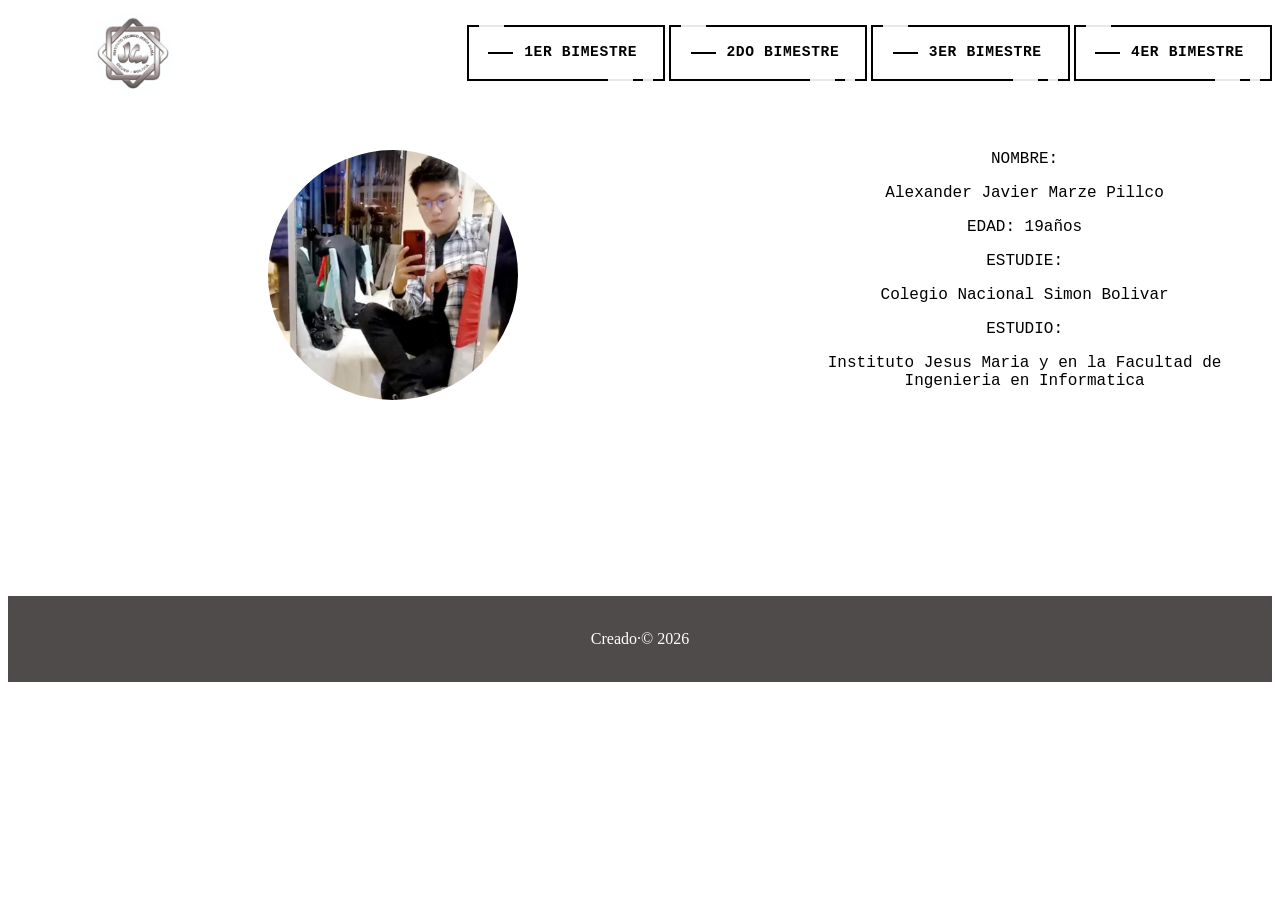
<file: index.html>
<!DOCTYPE html>
<html lang="en">
<head>
    <meta charset="UTF-8">
    <meta name="viewport" content="width=device-width, initial-scale=1.0">
    <title>Document</title>
    <link rel="stylesheet" href="estilos/incio.css">
</head>
<body>
        <navbar>
        <div class="logo">
            <img src="img/JM.jpg" alt="">
        </div>
        <div class="menu-toggle" id="menu-toggle">
            <span></span>
            <span></span>
            <span></span>
        </div>
        <div class="navlist" id="navlist">    
            <div class="myList">
                    <a class="fancy" href="1er.html">
                        <span class="top-key"></span>
                        <span class="text">1er Bimestre</span>
                        <span class="bottom-key-1"></span>
                        <span class="bottom-key-2"></span>
                    </a> 
                    <a class="fancy" href="2do.html">
                        <span class="top-key"></span>
                        <span class="text">2do Bimestre</span>
                        <span class="bottom-key-1"></span>
                        <span class="bottom-key-2"></span>
                    </a>  
                    <a class="fancy" href="3er.html">
                        <span class="top-key"></span>
                        <span class="text">3er Bimestre</span>
                        <span class="bottom-key-1"></span>
                        <span class="bottom-key-2"></span>
                    </a>  
                    <a class="fancy" href="4to.html">
                        <span class="top-key"></span>
                        <span class="text">4er Bimestre</span>
                        <span class="bottom-key-1"></span>
                        <span class="bottom-key-2"></span>
                    </a> 
            </div>    
        </div>
    </navbar>
    <br>
    <br>
    <div class="flex">
        <div class="yo">
            <center><p class="imagen"></p></center>
        </div>
        <div class="text">
            <p>NOMBRE:</p>
            <p>Alexander Javier Marze Pillco</p>
            <p>EDAD: 19años</p>
            <p>ESTUDIE:</p>
            <p>Colegio Nacional Simon Bolivar</p>
            <p>ESTUDIO:</p>
            <p>Instituto Jesus Maria y en la Facultad de Ingenieria en Informatica</p>
        </div>
    </div>
    <br>
    <br>
    <br>
    <br>
    <br>
    <br>
    <br>
    <br>
    <br>
    <footer>
       Creado·© 2026
    </footer>
    <script src="js/index.js"></script>
</body>
</html>
</file>
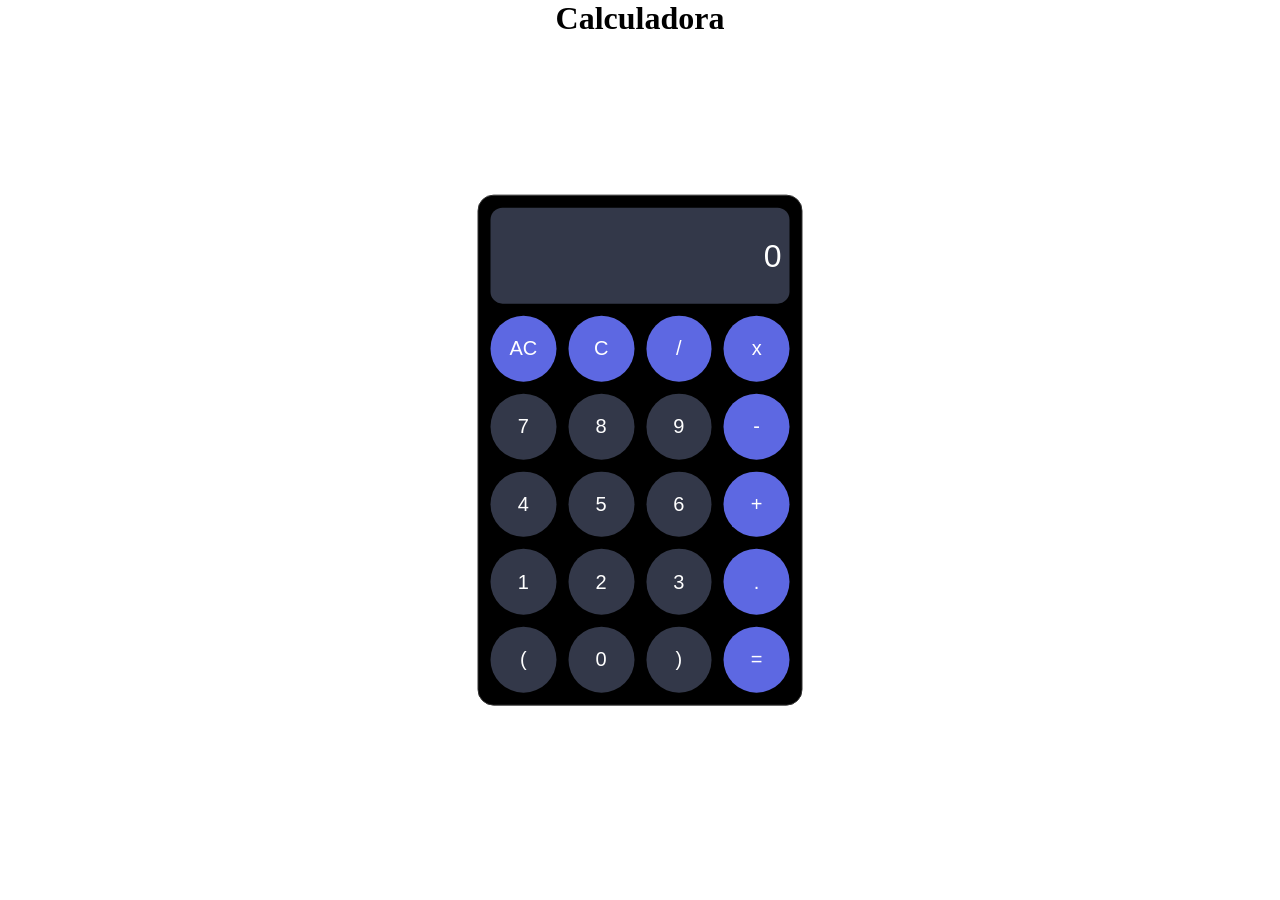
<file: cinco.html>
<!DOCTYPE html>
<html lang="en">
<head>
    <meta charset="UTF-8">
    <meta name="viewport" content="width=device-width, initial-scale=1.0">
    <title>Document</title>
     <link rel="stylesheet" href="estilos/cinco.css">
</head>
<body>
     <h1>Calculadora</h1>
    
    <div class="calculator">
        <input type="text" class="screen" id="screen" placeholder="0">

        <button class="symbol" onclick="wipe()">AC</button>
        <button class="symbol" onclick="wipe()">C</button>
        <button class="symbol" onclick="show('/')">/</button>
        <button class="symbol" onclick="show('*')">x</button>

        <button class="number" onclick="show('7')">7</button>
        <button class="number" onclick="show('8')">8</button>
        <button class="number" onclick="show('9')">9</button>
        <button class="symbol" onclick="show('-')">-</button>

        <button class="number" onclick="show('4')">4</button>
        <button class="number" onclick="show('5')">5</button>
        <button class="number" onclick="show('6')">6</button>
        <button class="symbol" onclick="show('+')">+</button>

        <button class="number" onclick="show('1')">1</button>
        <button class="number" onclick="show('2')">2</button>
        <button class="number" onclick="show('3')">3</button>
        <button class="symbol" onclick="show('.')">.</button>

        <button class="number" onclick="show('(')">(</button>
        <button class="number" onclick="show('0')">0</button>
        <button class="number" onclick="show(')')">)</button>
        <button class="symbol" onclick="calc('=')">=</button>
    </div>
    <script src="js/ejer5.js"></script>
</body>
</html>
</file>
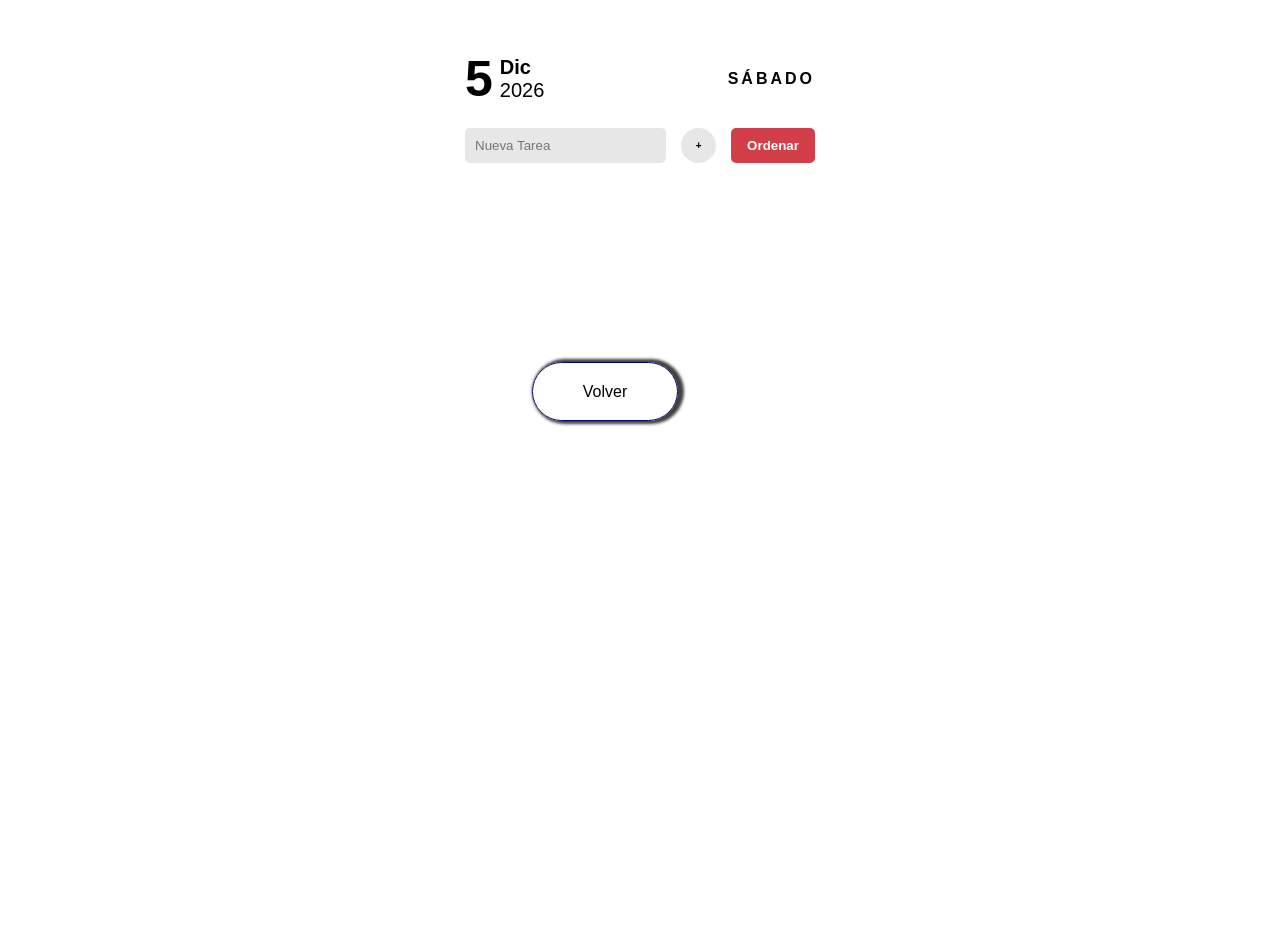
<file: cuatro.html>
<!DOCTYPE html>
<html lang="en">
<head>
    <meta charset="UTF-8">
    <meta name="viewport" content="width=device-width, initial-scale=1.0">
    <title>Document</title>
    <link rel="stylesheet" href="estilos/cuatro.css">
    <script src="js/ejer4.js" type="text/javascript" defer></script>
</head>
<body>
    <div class="list roundBorder">
        <div class="date">
            <div class="dateRight">
                <div id="dateNumber"></div>
                <div>
                    <div id="dateMonth"></div>
                    <div id="dateYear"></div>
                </div>
            </div>
            <div id="dateText"></div>
        </div>
        <form onsubmit="addNewTask(event)">
            <input type="text" name="taskText" autocomplete="off" placeholder="Nueva Tarea" class="roundBorder">
            <button type="submit" class="addTaskButton">+</button>
            <button type="button" class="orderButton roundBorder" onclick="renderOrderedTasks()">Ordenar</button>
        </form>
        <div id="tasksContainer"></div>
    </div>

    <footer>
            <nav>
        <ul>
            <li><a href="1er.html">Volver</a></li>
        </ul>
    </nav>
    </footer>
</body>
</html>
</file>
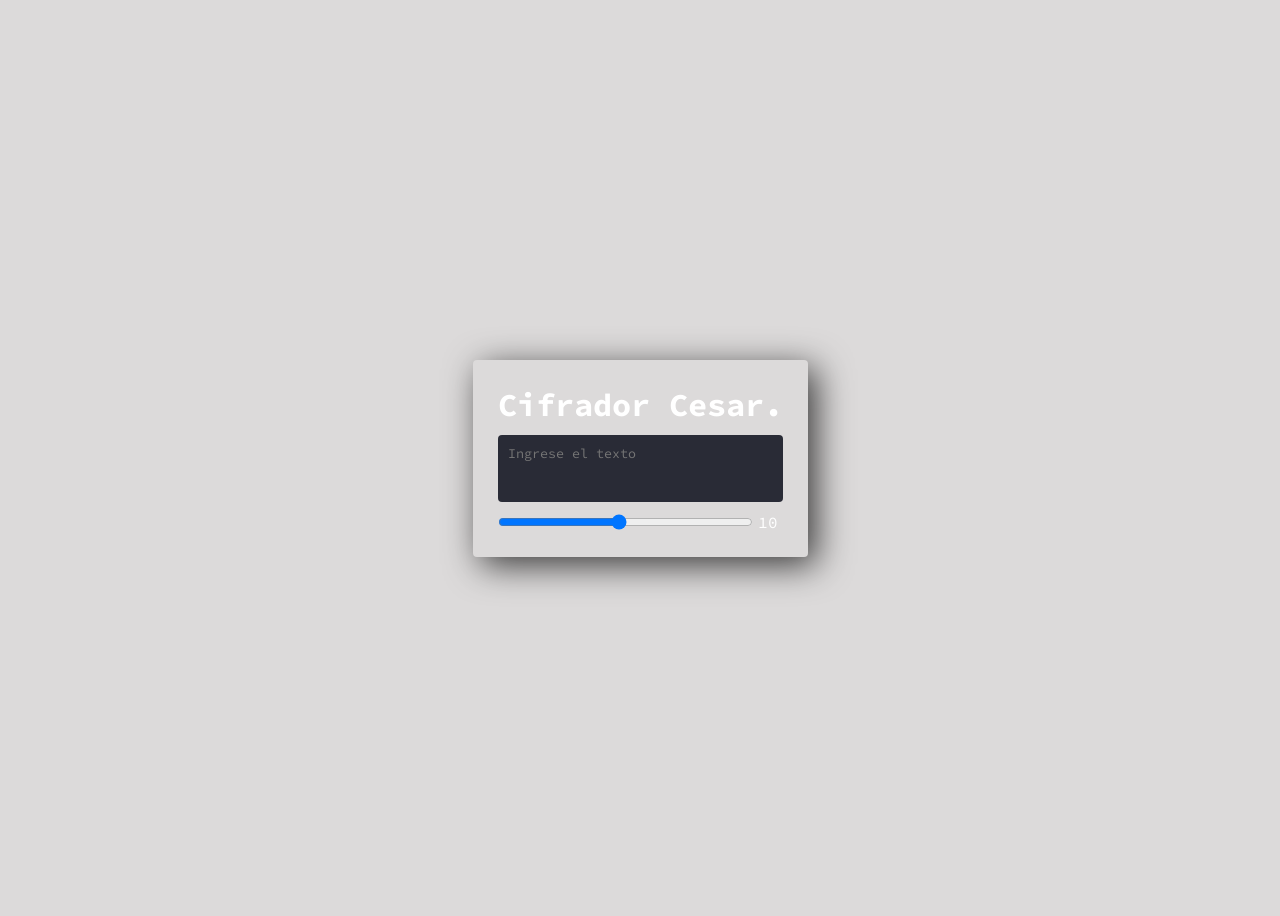
<file: diez.html>
<!DOCTYPE html>
<html lang="en">
<head>
    <meta charset="UTF-8">
    <meta http-equiv="X-UA-Compatible" content="IE=edge">
    <meta name="viewport" content="width=device-width, initial-scale=1.0">
    <title>Cifrador Cesar</title>
    <link href="estilos/diez.css" rel="stylesheet " />
    <script src="js/ejer10.js" type="text/javascript" defer></script>
</head>
<body>
    <main>
        <h1>Cifrador Cesar.</h1>
        <form id="cifrador" autocomplete="off">
            <input id="input-original" spellcheck="false" placeholder="Ingrese el texto" type="text" name="text">
        </form>
        <div id="resultado"></div>
        <div class="rango">
            <input id="rango" type="range" value="10" min="1" max="20" oninput="this.nextElementSibling.value = this.value">
            <output>10</output>
        </div>
    </main>
</body>
</html>
</file>
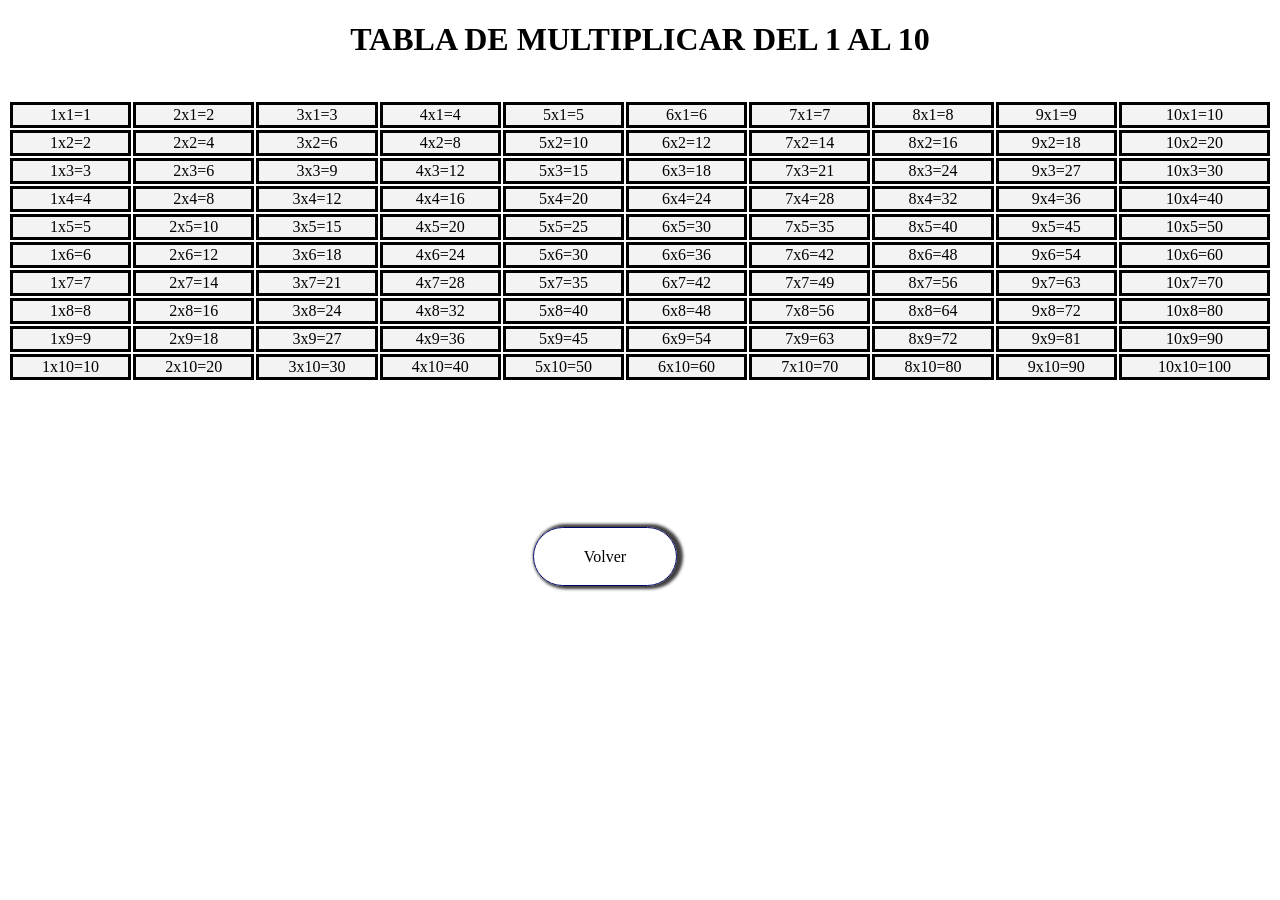
<file: dos.html>
<!DOCTYPE html>
<html lang="en">
<head>
    <meta charset="UTF-8">
    <meta name="viewport" content="width=device-width, initial-scale=1.0">
    <title>Document</title>
    <link rel="stylesheet" href="estilos/dos.css">
     
</head>
<body>
    <h1>Tabla De Multiplicar del 1 al 10</h1>
    <div class="contenedor">
        <table class="tabla">
        <script src="js/ejer2.js"></script>
        </table>
    </div>

    <footer>
            <nav>
        <ul>
            <li><a href="1er.html">Volver</a></li>
        </ul>
    </nav>
    </footer>
</body>
</html>
</file>
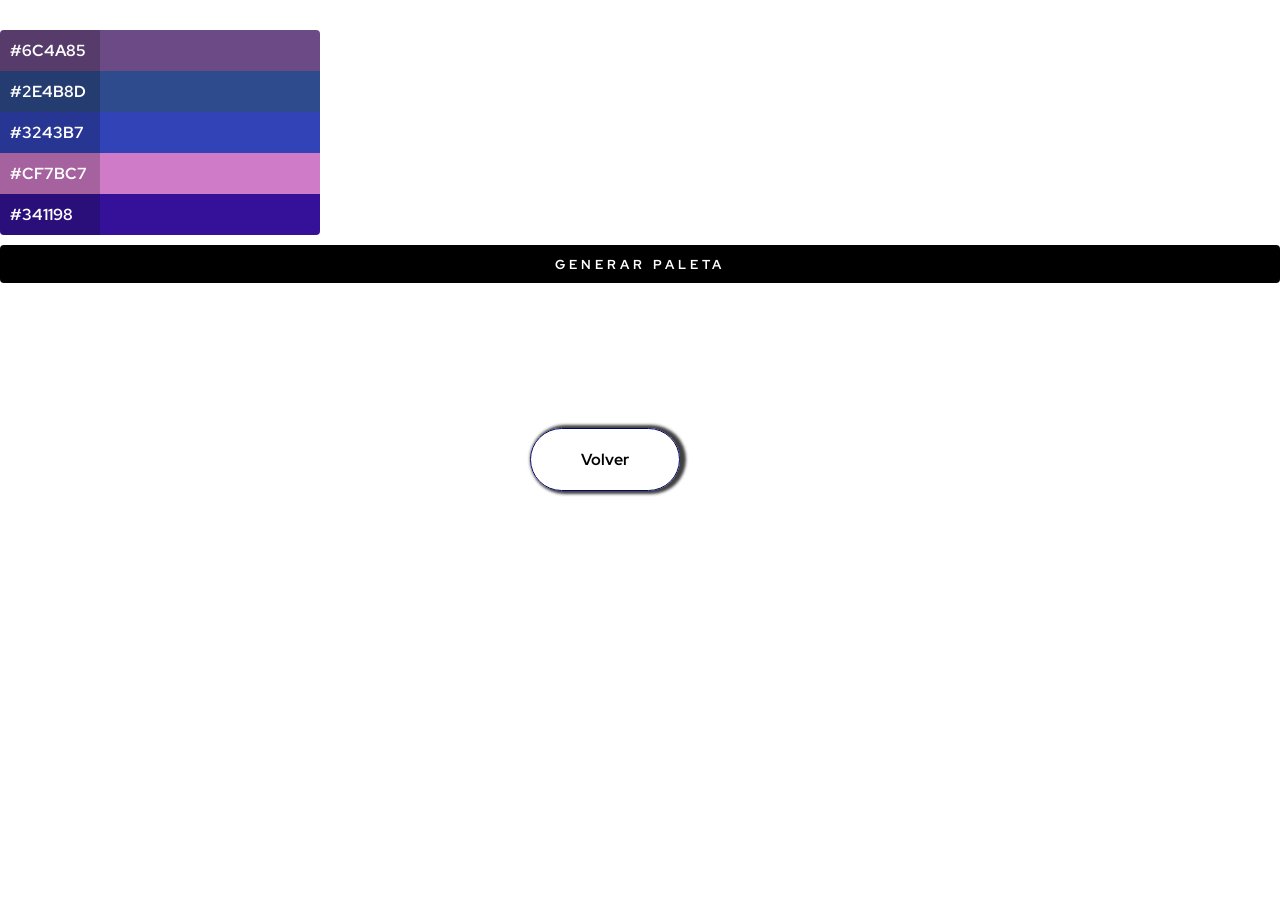
<file: nueve.html>
<!DOCTYPE html>
<html lang="en">
<head>
    <meta charset="UTF-8">
    <meta name="viewport" content="width=device-width, initial-scale=1.0">
    <title>Document</title>
    <link href="https://fonts.googleapis.com/css2?family=Red+Hat+Display:wght@400;900&display=swap" rel="stylesheet">
    <link rel="stylesheet" href="estilos/nueve.css">
    <script src="js/ejer9.js" type="text/javascript" defer></script>
</head>
<body>
    <div>
        <div id="palleteContainer"></div>
        <button onclick="updatePallete()">Generar Paleta</button>
    </div>

       <footer>
            <nav>
        <ul>
            <li><a href="3er.html">Volver</a></li>
        </ul>
    </nav>
    </footer>
</body>
</html>
</file>
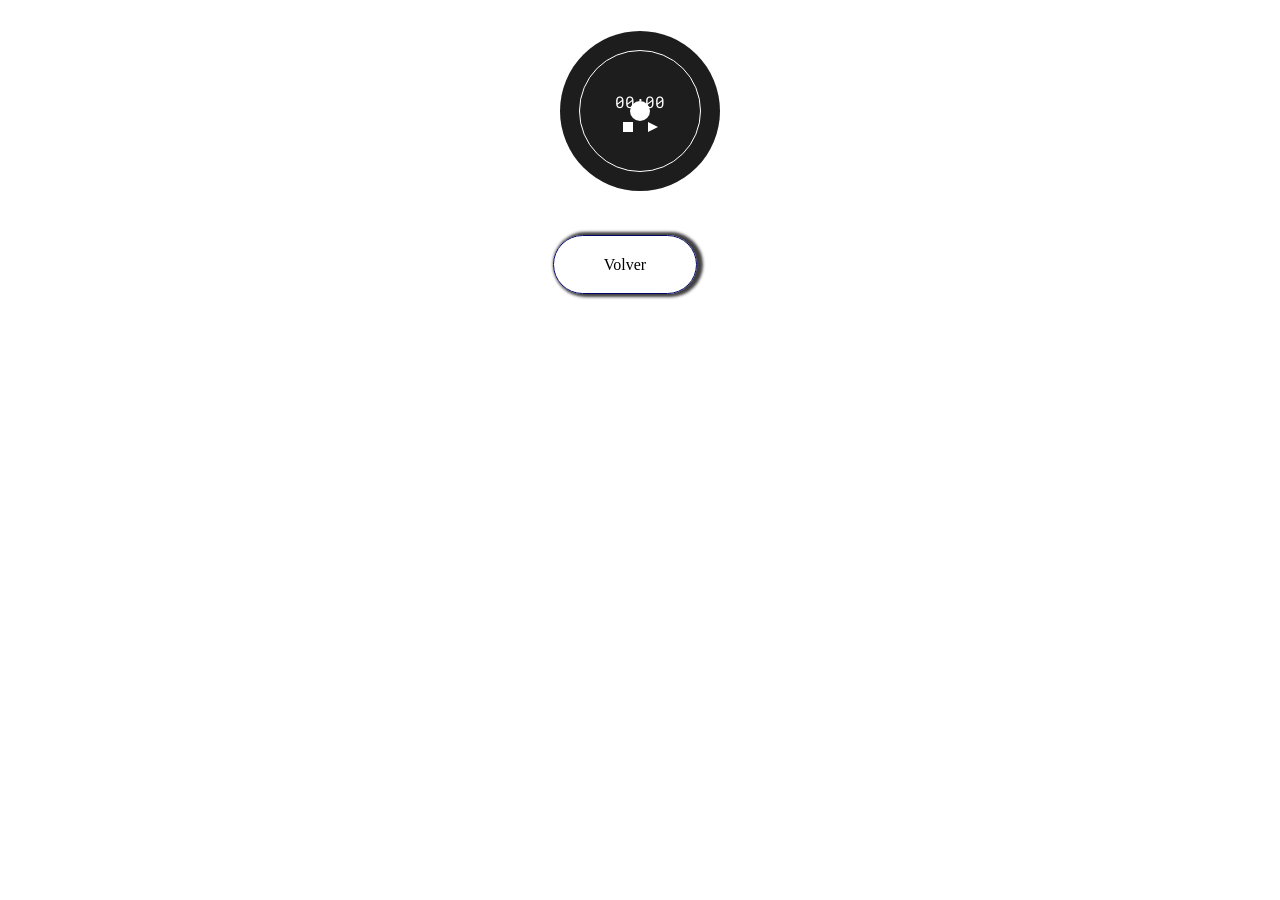
<file: ocho.html>
<!DOCTYPE html>
<html lang="en">
<head>
    <meta charset="UTF-8">
    <meta http-equiv="X-UA-Compatible" content="IE=edge">
    <meta name="viewport" content="width=device-width, initial-scale=1.0">
    <title>Cronómetro</title>
    <link href="https://fonts.googleapis.com/css2?family=Roboto+Mono:wght@100&display=swap" rel="stylesheet">
    <link href="estilos/ocho.css" rel="stylesheet">
    <script src="js/ejer8.js" defer></script>
</head>
<body>
    <main>
        <div class="circle">
            <div id="stopwatch" class="stopwatch">00:00</div>
            <div class="buttons">
                <div class="stop" onclick="stop()"></div>
                <div id="play-pause" class="paused" onclick="playPause()"></div>
            </div>
        </div>
        <div id="seconds-sphere" class="seconds-sphere"></div>
    </main>
    <br>
    <center><footer>
            <nav>
        <ul>
            <li><a href="2do.html">Volver</a></li>
        </ul>
    </nav>
    </footer></center>
</body>
</html>
</file>
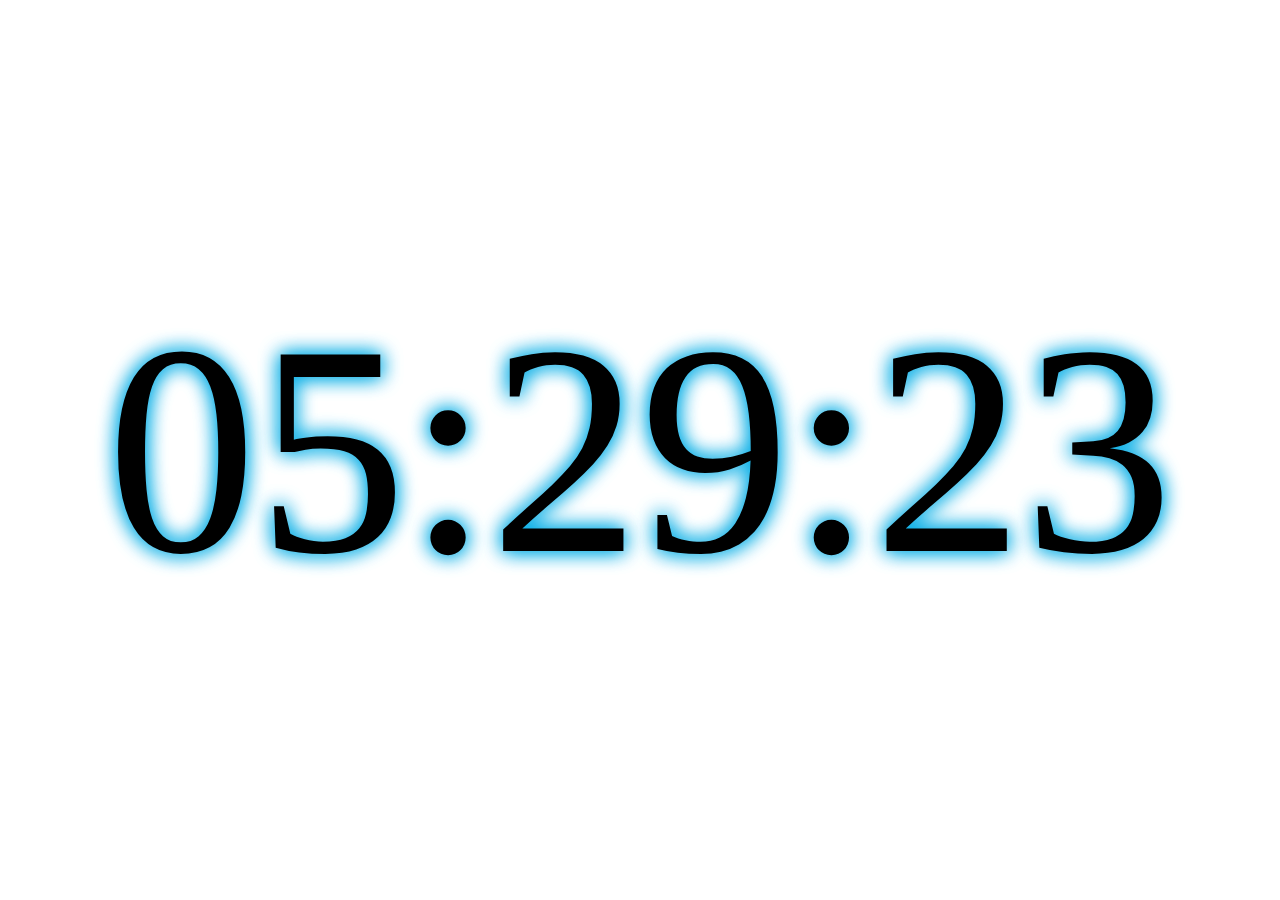
<file: once.html>
<!DOCTYPE html>
<html lang="en">
<head>
    <meta charset="UTF-8">
    <meta name="viewport" content="width=device-width, initial-scale=1.0">
    <title>Document</title>
    <link rel="stylesheet" href="estilos/once.css">
</head>
<body>
    <div class="clock" id="clock"></div>

    <script src="js/ejer11.js"></script>
</body>
</html>
</file>
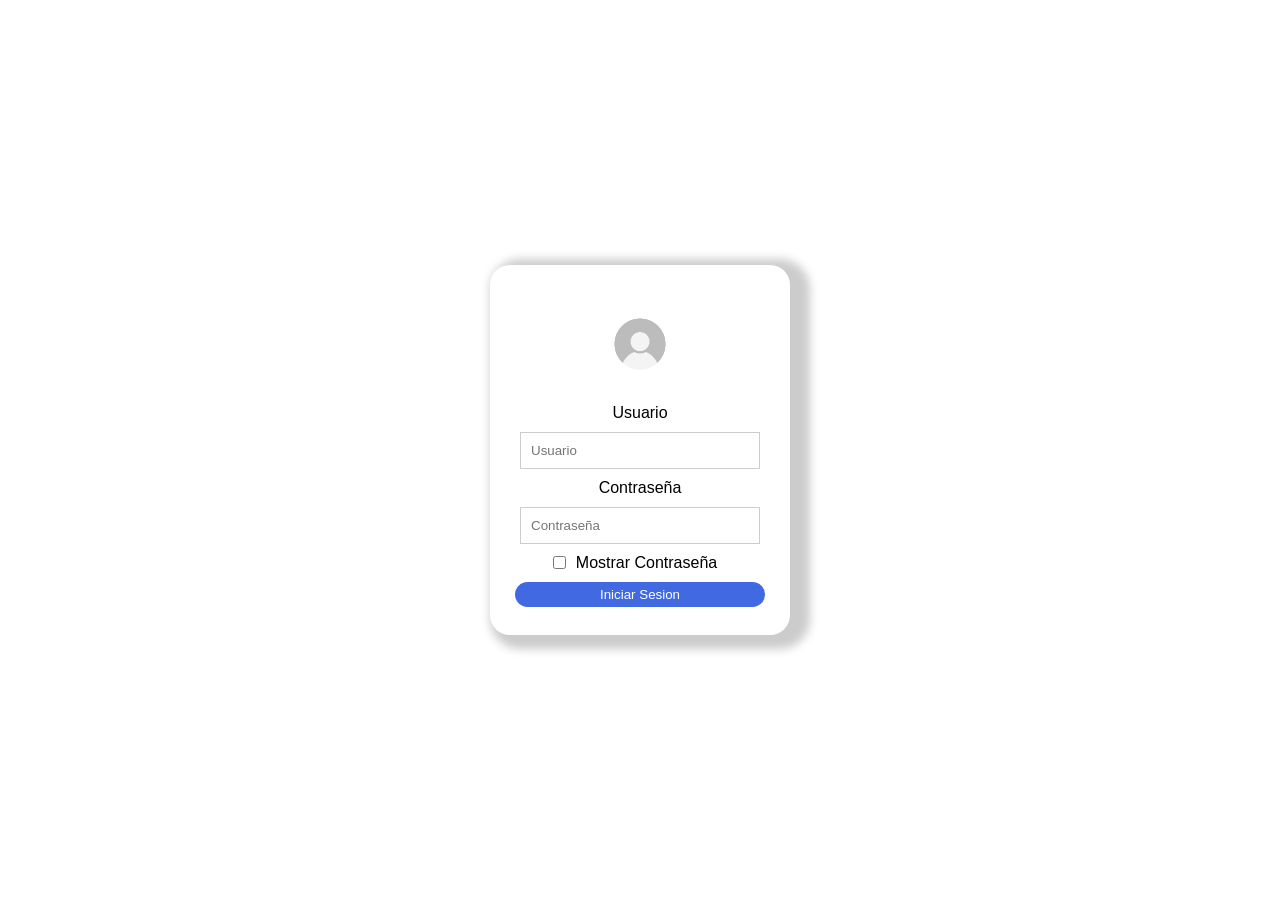
<file: seis.html>
<!DOCTYPE html>
<html lang="en">
<head>
    <meta charset="UTF-8">
    <meta name="viewport" content="width=device-width, initial-scale=1.0">
    <title>Document</title>
    <link rel="stylesheet" href="estilos/seis.css">
</head>
<body>
    <form>
        <img src="img/usuario.avif" alt="user-img">
        <label for="username">Usuario</label>
        <input type="text" id="username" placeholder="Usuario" required>
        <label for="password">Contraseña</label>
        <input type="password" id="password" placeholder="Contraseña" required>
        <div class="box-visible">
            <input type="checkbox" id="visible">
            <label for="visible">Mostrar Contraseña</label>
        </div>
        <button type="submit" id="submit">Iniciar Sesion</button>
    </form>
    <script src="js/ejer6.js"></script>

</body>
</html>
</file>
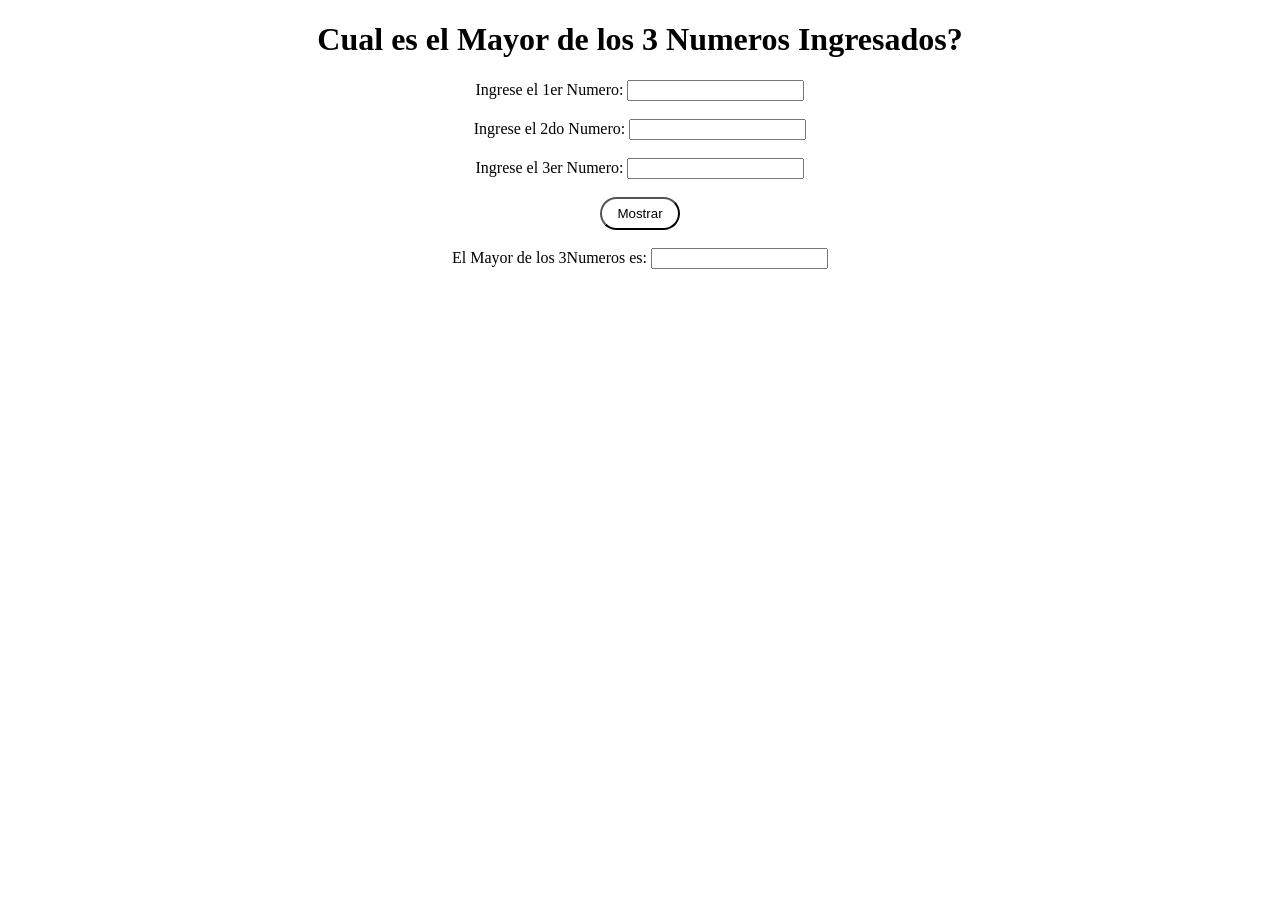
<file: siete.html>
<!DOCTYPE html>
<html lang="en">
<head>
    <meta charset="UTF-8">
    <meta name="viewport" content="width=device-width, initial-scale=1.0">
    <title>Document</title>
    <link rel="stylesheet" href="estilos/tres.css">
</head>
<body>
    <h1>Cual es el Mayor de los 3 Numeros Ingresados?</h1>
    <center><form action="" class="contenedor" >
        <label for="">Ingrese el 1er Numero:</label>
        <input type="text" class="valor1" id="valor1">
        <br>
        <br>

        <label for="">Ingrese el 2do Numero:</label>
        <input type="text" class="valor2" id="valor2">
        <br>
        <br>

        <label for="">Ingrese el 3er Numero:</label>
        <input type="text" class="valor3" id="valor3">
        <br>
        <br>

        <button id="btn" type="submit" class="btn">Mostrar</button>
        <br>
        <br>

        <label for="">El Mayor de los 3Numeros es:</label>
        <input type="text" class="resultado" id="resultado">
       
    </form></center>
    <script src="js/ejer7.js"></script>

</body>
</html>
</file>
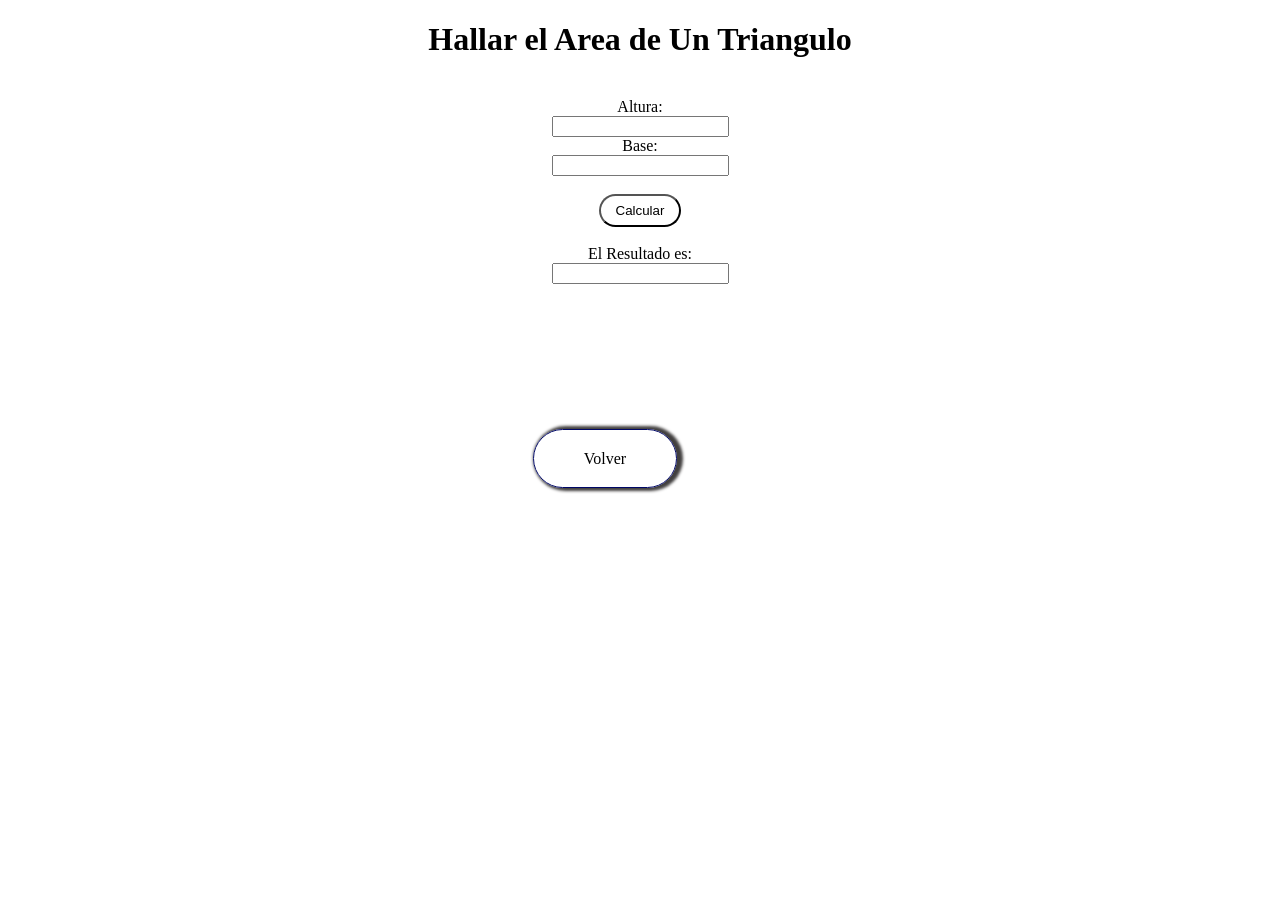
<file: tres.html>
<!DOCTYPE html>
<html lang="en">
<head>
    <meta charset="UTF-8">
    <meta name="viewport" content="width=device-width, initial-scale=1.0">
    <title>Document</title>
    <link rel="stylesheet" href="estilos/tres.css">
</head>
<body>
    <h1>Hallar el Area de Un Triangulo</h1>
    <br>
    <center><div class="contenedor">
        <label for="">Altura:</label><br>
        <input type="text" id="altura"><br>

        <label for="">Base:</label><br>
        <input type="text" id="base"><br>
        <br>
        <button id="btn" type="submit" class="btn">Calcular</button>
        <br>
        <br>
        <label for="">El Resultado es:</label><br>
        <input type="text" id="resultado"><br>
    </div></center>
    <script src="js/ejer3.js"></script>

    <footer>
            <nav>
        <ul>
            <li><a href="1er.html">Volver</a></li>
        </ul>
    </nav>
    </footer>
</body>
</html>
</file>
<file: estilos/incio.css>
navbar{
    grid-column: 1/2;
    grid-row: 1/2;
    display: grid;
    grid-template-columns: 250px 1fr;
    grid-template-rows: 90px;
}
.logo{
    background-repeat: repeat;
    background-size: cover;
    display: flex;
    justify-content: center;
    align-items: center;
}
.logo img{
    width: 80px;
    height: 80px;
    border-radius: 100%;
}
.navlist{
    grid-column: 2/3;
    grid-row: 1/2;
    display: flex;
    justify-content: flex-end;
    align-items: center;
}
/*menu*/
.fancy {
 background-color: transparent;
 border: 2px solid #000000;
 border-radius: 0;
 box-sizing: border-box;
 color: #fff;
 cursor: pointer;
 display: inline-block;
 font-weight: 700;
 letter-spacing: 0.05em;
 margin: 0;
 outline: none;
 overflow: visible;
 padding: 1.25em 2em;
 position: relative;
 text-align: center;
 text-decoration: none;
 text-transform: none;
 transition: all 0.3s ease-in-out;
 user-select: none;
 font-size: 13px;
}

.fancy::before {
 content: " ";
 width: 1.5625rem;
 height: 2px;
 background: black;
 top: 50%;
 left: 1.5em;
 position: absolute;
 transform: translateY(-50%);
 transform-origin: center;
 transition: background 0.3s linear, width 0.3s linear;
}

.fancy .text {
 font-size: 1.125em;
 line-height: 1.33333em;
 padding-left: 2em;
 display: block;
 text-align: left;
 transition: all 0.3s ease-in-out;
 text-transform: uppercase;
 text-decoration: none;
 color: black;
}

.fancy .top-key {
 height: 2px;
 width: 1.5625rem;
 top: -2px;
 left: 0.625rem;
 position: absolute;
 background: #e8e8e8;
 transition: width 0.5s ease-out, left 0.3s ease-out;
}

.fancy .bottom-key-1 {
 height: 2px;
 width: 1.5625rem;
 right: 1.875rem;
 bottom: -2px;
 position: absolute;
 background: #e8e8e8;
 transition: width 0.5s ease-out, right 0.3s ease-out;
}

.fancy .bottom-key-2 {
 height: 2px;
 width: 0.625rem;
 right: 0.625rem;
 bottom: -2px;
 position: absolute;
 background: #e8e8e8;
 transition: width 0.5s ease-out, right 0.3s ease-out;
}

.fancy:hover {
 color: white;
 background: black;
}

.fancy:hover::before {
 width: 0.9375rem;
 background: white;
}

.fancy:hover .text {
 color: white;
 padding-left: 1.5em;
}
.fancy:hover .top-key {
 left: -2px;
 width: 0px;
}

.fancy:hover .bottom-key-1,
 .fancy:hover .bottom-key-2 {
 right: 0;
 width: 0;
}


.flex{
    display: flex;
}
.imagen{
    background-image: url(../img/alex.jpeg);
    background-position: center;
    background-repeat: no-repeat;
    height: 250px;
    width: 250px;
    justify-content: center;
    border-radius: 200px;

    background-repeat: repeat;
    background-size: cover;
    display: flex;
    justify-content: center;
    align-items: center;
}
.yo{
    width: 1000px;
    height: 300px;
}
.text{
    text-align: center;
    font-family: 'Courier New', Courier, monospace;
}

footer{
    text-align: center;
    color: white;
    background-color: rgb(79, 75, 75);
    padding: 34px;
}

/* BOTON HAMBURGUESA */

.menu-toggle{
    display:none;
    flex-direction:column;
    cursor:pointer;
}

.menu-toggle span{
    width:25px;
    height:3px;
    background:black;
    margin:4px;
}


/* RESPONSIVE */

@media (max-width:768px){

/* navbar */

navbar{
    display:flex;
    justify-content:space-between;
    align-items:center;
    flex-wrap:wrap;
}

/* mostrar hamburguesa */

.menu-toggle{
    display:flex;
}

/* ocultar menu */

.navlist{
    width:100%;
    display:none;
    justify-content:center;
}

/* menu cuando se abre */

.navlist.active{
    display:flex;
}

.myList{
    display:flex;
    flex-direction:column;
    gap:15px;
    width:100%;
    align-items:center;
    padding:20px;
}

/* contenido */

.flex{
    flex-direction:column;
    align-items:center;
    text-align:center;
}

/* imagen centrada */

.yo{
    width:auto;
    height:auto;
}

.imagen{
    width:200px;
    height:200px;
    margin:auto;
}

/* texto */

.text{
    text-align:center;
}

/* footer */

footer{
    width:100%;
}

}
</file>
<file: estilos/cinco.css>
*{
    box-sizing: border-box;
    margin: 0;
    padding: 0;
}

*::before,
*::after{
    box-sizing: inherit;
}
 body {
    display: flex;
    align-items: center;
    justify-content: center;
 }
 input {
    border: none;
    outline: none;
}

input:focus {
    outline: none;
}
button{
    border: none;
    outline: none;
    background: none;
    cursor: pointer;
}

button:focus{
    outline: none;
}
.calculator {
    background: #000000;
    display: grid;
    grid-template-columns: repeat(4,1fr);
    gap: .75rem;
    width: 325px;
    border: 1px solid #333;
    padding: .75rem;
    border-radius: 1rem;
    position: fixed;
    top: 50%;
    left: 50%;
    transform: translate(-50%, -50%);
}

.screen{
    grid-column: 1 / 5;
    border-radius: .75rem;
    font-size: 2rem;
    height: 6rem;
    color: #ffffff;
    background-color: #333849;
    text-align: end;
    padding: .5rem;
}

::placeholder{
    color: #fff;
}

.symbol,
.number {
    display: flex;
    align-items: center;
    justify-content: center;
    text-align: center;
    aspect-ratio: 1;
    font-size: 1.25rem;
    color: #fff;
    border-radius: 50%;
    transition: .15s ease;
}
.symbol {
    background: #5d68e2;

}

.symbol::hover {
    background: #4d55b1;
}

.number{
    background: #333849;
}
 .number::hover {
    background: #333849ac;
}
</file>
<file: estilos/cuatro.css>
:root {
    --primary: #A5C882;
    --secondary: #D33f49;
    --light: #fff;
    --dark: #000;
    --diabled: #e7e7e7;
}
body{
    font-family: 'Lato',sans-serif;
    margin: 0;
    height: 100vh;
    background-color: ver(--diabled);
}

*::first-letter{
    text-transform: capitalize;
}
.roundBorder{
    border-radius: 5px;
}
.list{
    margin: 25px auto;
    padding: 25px;
    background-color: var(--light);
    width: 100%;
    max-width: 350px;
}
.date{
    display: flex;
    align-items: center;
    justify-content: space-between;
}
.dateRight{
    display: flex;
    align-items: center;
}
#dateNumber{
    font-size: 50px;
}
#dateText{
    letter-spacing: 3px;
    text-transform: uppercase;
}
#dateMonth,
#dateNumber,
#dateText {
    font-weight: bold;
}
#dateMonth,
#dateYear{
    margin-left: 7px;
    font-size: 20px;
}
form{
    margin: 20px 0;
    display: grid;
    grid-auto-flow: column;
    grid-template-columns: auto 35px auto;
    grid-column-gap: 15px;
}
input{
    border: none;
    padding-left: 10px;
    background-color: var(--diabled);
}
input:focus{
    outline: none;
}
.addTaskButton,
.orderButton{
    border:none;
    font-weight: bold;
    cursor: pointer;
}
.addTaskButton{
    height: 35px;
    border-radius: 50%;
    font-size: 10px;
    background-color: var(--diabled);
}
.orderButton{
    background-color: var(--secondary);
    color: var(--light);
}
.task{
    background-color: var(--primary);
    padding: 15px;
    margin-top: 15px;
    color: var(--light);
    cursor: pointer;
}
.done {
    background-color: var(--diabled);
    text-decoration: line-through;
    color: var(--dark);
}

nav ul{
    /*mostrando la barra de menu de manera horizontal*/
    display: flex;
    flex-direction: row;
    padding: 150px;
    /*justificar izquierda o derecha del menu*/
    justify-content: flex-start;
    justify-content: center;
    /*fodificacion del tamano*/
    font-size:1rem ;
    text-align: center;
    
}
li a{
    color: black;
    text-decoration: none;
    padding: 20px 50px;
    border: 1px solid rgb(0, 7, 102);
    text-align: center;
    border-radius: 50px;
    box-shadow: 3px 0 3px 3px rgb(65, 63, 63);
}
ul li{
    padding-right: 70px;
    list-style: none;
}
a:hover{
    background-color: rgb(0, 0, 0);
    color: #fff;
}
</file>
<file: estilos/diez.css>
@import url('https://fonts.googleapis.com/css2?family=Source+Code+Pro:wght@500&display=swap');

:root {
    --color-terminal: #292b36;
    --borde-redondo: 4px;
}

* {
    font-family: 'Source Code Pro', monospace;
}

body {
    height: 100vh;
    display: flex;
    justify-content: center;
    align-items: center;
    background-color: #dcdada;
    color: white;
}

input, button {
    border: none;
    outline: none;
}

main {
    padding: 25px;
    box-shadow: 8px 8px 35px 0px rgb(0 0 0 / 75%);
    border-radius: var(--borde-redondo);
}

h1 {
    margin: 0;
}

#input-original, #resultado {
    background-color: var(--color-terminal);
    width: -webkit-fill-available;
}

#input-original {
    margin: 10px 0 0;
    padding: 10px;
    color: white;
    border-top-left-radius: var(--borde-redondo);
    border-top-right-radius: var(--borde-redondo);
}

#resultado {
    height: 20px;
    color: #5af78d;
    padding: 0 10px 10px;
    border-bottom-left-radius: var(--borde-redondo);
    border-bottom-right-radius: var(--borde-redondo);
}

.rango {
    margin-top: 10px;
    display: grid;
    grid-template-columns: 1fr 30px;
    text-align: center;
    align-items: center;
}

input[type='range'] {
    border-radius: var(--borde-redondo);
    background:var(--color-terminal);
    margin: 0;
    padding: 0 5px;
    height: 20px;
}

input[type='range']::-webkit-slider-thumb {
    cursor: pointer;
    -webkit-appearance: none;
    background:white;
    border-radius: 50%;
    height:10px;
    width:10px;
}
</file>
<file: estilos/dos.css>
h1{
          text-align: center;
        text-transform: uppercase;
        font-weight: 600;
    }
    .tabla tr{
        background-color: rgb(244, 243, 243);
    }
    .tabla td{
        border: 3px solid rgb(0, 0, 0);
        text-align: center;
    }
    .contenedor{
        display: grid;
        padding-top: 20px;
    }
    .flexbox{
    font-weight: 900;
    color: yellow;
    font-style: italic;
}

nav ul{
    /*mostrando la barra de menu de manera horizontal*/
    display: flex;
    flex-direction: row;
    padding: 150px;
    /*justificar izquierda o derecha del menu*/
    justify-content: flex-start;
    justify-content: center;
    /*fodificacion del tamano*/
    font-size:1rem ;
    text-align: center;
    
}
li a{
    color: black;
    text-decoration: none;
    padding: 20px 50px;
    border: 1px solid rgb(0, 7, 102);
    text-align: center;
    border-radius: 50px;
    box-shadow: 3px 0 3px 3px rgb(65, 63, 63);
}
ul li{
    padding-right: 70px;
    list-style: none;
}
a:hover{
    background-color: rgb(0, 0, 0);
    color: #fff;
}
</file>
<file: estilos/nueve.css>
body{
    margin: 0;
    font-family: 'Red Hat Display',sans-serif;
    position: relative;
    place-items: center;
    min-height: 100vh;
    font-weight: bold;
    padding-top: 20px;
}
#palleteContainer{
    width: 320px;
    display: flex;
    flex-direction: column;
    margin: 10px 0;
    border-radius: 4px;
    overflow: hidden;
}
.palleteItem{
    transition: background-color .5s;
}
.palleteItem span{
    padding: 10px;
    background-color: rgba(0,0,0,0.2);
    color: #fff;
    display: inline-block;
    min-width: 80px;
}
button{
    font-family: 'Red Hat Display',sans-serif;
    font-weight: bold;
    letter-spacing: 4px;
    text-transform: uppercase;
    cursor: pointer;
    width: 100%;
    border: none;
    padding: 10px;
    color: #fff;
    border-radius: 4px;
    background-color: #000;
}

nav ul{
    /*mostrando la barra de menu de manera horizontal*/
    display: flex;
    flex-direction: row;
    padding: 150px;
    /*justificar izquierda o derecha del menu*/
    justify-content: flex-start;
    justify-content: center;
    /*fodificacion del tamano*/
    font-size:1rem ;
    text-align: center;
    
}
li a{
    color: black;
    text-decoration: none;
    padding: 20px 50px;
    border: 1px solid rgb(0, 7, 102);
    text-align: center;
    border-radius: 50px;
    box-shadow: 3px 0 3px 3px rgb(65, 63, 63);
}
ul li{
    padding-right: 70px;
    list-style: none;
}
a:hover{
    background-color: rgb(0, 0, 0);
    color: #fff;
}
</file>
<file: estilos/ocho.css>
main {
    font-family: 'Roboto Mono', monospace;
    position: relative;
}

.circle {
    border-radius: 50%;
    width: 120px;
    height: 120px;
    border: 1px solid #fff;
    color: #fff;
    margin: 50px auto;
    display: flex;
    justify-content: center;
    align-items: center;
    flex-direction: column;
}

.circle::before {
    content: '';
    border-radius: 50%;
    z-index: -1;
    position: absolute;
    width: 160px;
    height: 160px;
    left: calc(50% - 80px);
    top: calc(50% - 80px);
    background-color: #1d1d1d;
}

.seconds-sphere {
    width: 20px;
    height: 20px;
    border-radius: 50%;
    background-color: #fff;
    position: absolute;
    left: calc(50% - 10px);
    top: calc(50% - 10px);
    animation: rotacion 60s linear infinite;
    animation-play-state: paused;
}

@keyframes rotacion {
	from { 	transform: rotate(-90deg) translateX(60px); }
	to   {  transform: rotate(270deg) translateX(60px); }
}

.buttons {
    margin-top: 10px;
    display: inline-flex;
}

.paused {
    height: 10px;
    border-width: 5px 0 5px 10px;
    cursor: pointer;
    box-sizing: border-box;
    margin-left: 15px;
    border-color: transparent transparent transparent #fff;
    transition: 100ms all ease;
    will-change: border-width;
    border-style: solid;
}

.running {
    border-style: double;
    border-width: 0 0 0 10px;
}

.stop {
    background-color: #fff;
    height: 10px;
    width: 10px;
    cursor: pointer;
}

li a{
    color: black;
    text-decoration: none;
    padding: 20px 50px;
    border: 1px solid rgb(0, 7, 102);
    text-align: center;
    border-radius: 50px;
    box-shadow: 3px 0 3px 3px rgb(65, 63, 63);
    
}
ul li{
    padding-right: 70px;
    list-style: none;
}
a:hover{
    background-color: rgb(0, 0, 0);
    color: #fff;
}
</file>
<file: estilos/once.css>
*{
    padding: 0;
    margin: 0;
}
body{
    display: flex;
    justify-content: center;
    align-items: center;
    height: 100vh;
}
.clock{
    font-size: 300px;
    color: rgb(0, 0, 0);
    text-shadow: 0 0 20px rgba(10,175,230,1),0 0 20px rgba(10,175,230,1);
}
</file>
<file: estilos/seis.css>
*{
    padding: 0;
    margin: 0;
    box-sizing: border-box;
    font-family: 'Segoe UI','Segoe UI', Tahoma, Geneva, Verdana, sans-serif;
}
body{
    width: 100%;
    height: 100vh;
    display: flex;
    justify-content: center;
    align-items: center;
}
form{
    width: 300px;
    height: 370px;
    display: flex;
    justify-content: center;
    align-items: center;
    flex-direction: column;
    box-shadow: 10px 4px 10px 10px #ccc;
    border-radius: 20px;
}
form img{
    width: 100px;
    height: 100px;
    padding: 10px;
}
form input[type="text"],input[type="password"]{
    outline: 0;
    border: 1px solid #ccc;
    width: 80%;
    padding: 10px;
}
form label{
    font-weight: 500;
    padding: 10px;
}
.box-visible{
    width: 100%;
    height: auto;
    display: flex;
    justify-content: center;
    align-items: center;
}
form button{
    outline: 0;
    border: 0;
    background-color: royalblue;
    border-radius: 20px;
    cursor: pointer;
    width: 250px;
    padding: 5px;
    transition: all .3s ease-in-out;
    text-align: center;
    color: #ffffff;
    font-weight: 500;
}
form button:hover{
    opacity: .75;
}
</file>
<file: estilos/tres.css>
h1{
    text-align: center;
}
.btn{
    background-color: rgb(255, 255, 255);
    border-radius: 50px;
    padding: 7px 15px;
}
.btn:hover{
    background-color: rgb(0, 0, 0);
    color: white;
}

nav ul{
    /*mostrando la barra de menu de manera horizontal*/
    display: flex;
    flex-direction: row;
    padding: 150px;
    /*justificar izquierda o derecha del menu*/
    justify-content: flex-start;
    justify-content: center;
    /*fodificacion del tamano*/
    font-size:1rem ;
    text-align: center;
    
}
li a{
    color: black;
    text-decoration: none;
    padding: 20px 50px;
    border: 1px solid rgb(0, 7, 102);
    text-align: center;
    border-radius: 50px;
    box-shadow: 3px 0 3px 3px rgb(65, 63, 63);
}
ul li{
    padding-right: 70px;
    list-style: none;
}
a:hover{
    background-color: rgb(0, 0, 0);
    color: #fff;
}
</file>
